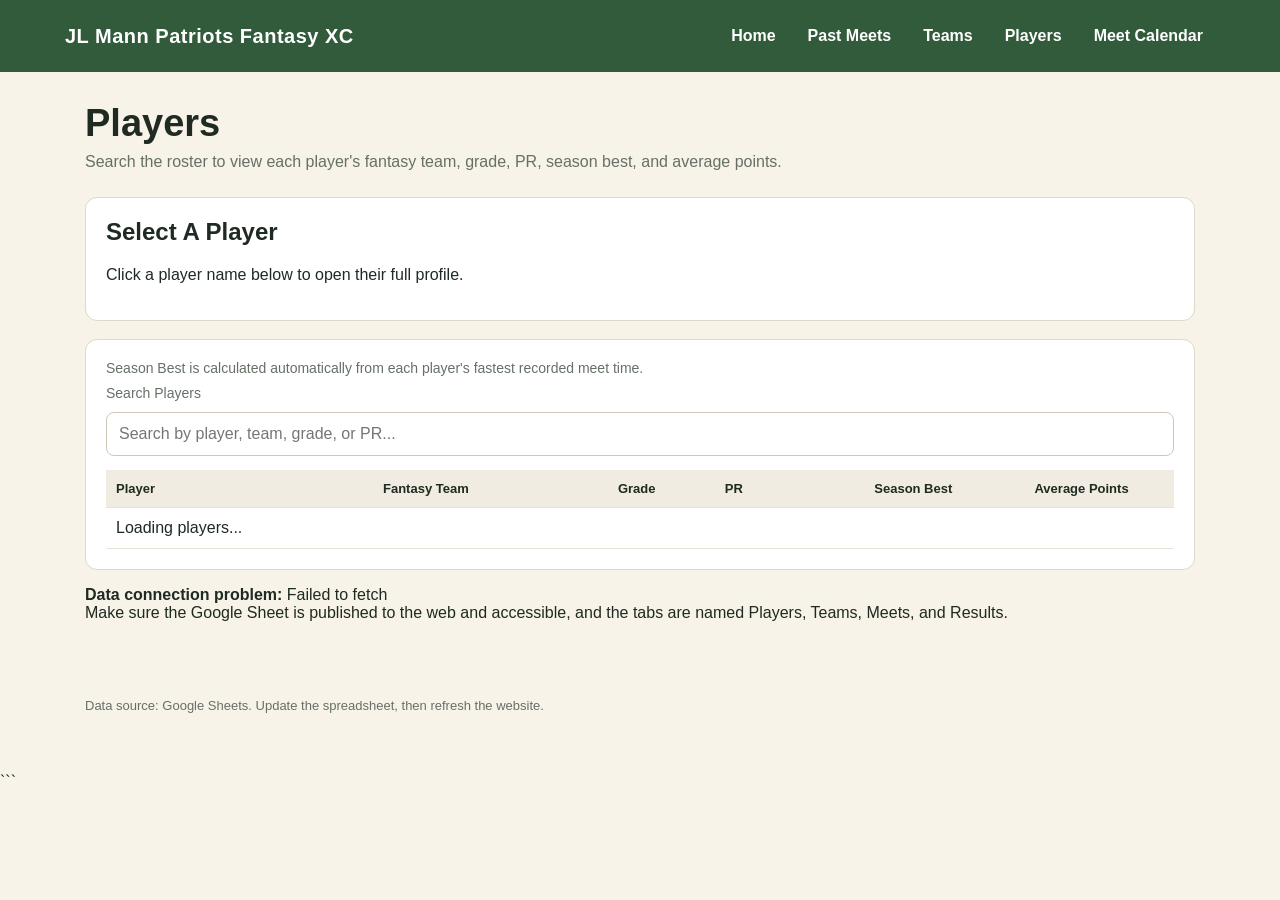
<file: players.html>
<!doctype html>
<html lang="en">

<head>
  <meta charset="utf-8">
  <meta name="viewport" content="width=device-width, initial-scale=1">

  <title>JL Mann Patriots Fantasy XC - Players</title>

  <link rel="stylesheet" href="styles.css">
  <script src="site.js" defer></script>

  <style>
    /* Players table */
    .players-table {
      min-width: 780px;
      table-layout: fixed;
    }

    .players-table th,
    .players-table td {
      vertical-align: middle;
    }

    .players-table th:nth-child(1),
    .players-table td:nth-child(1) {
      width: 25%;
    }

    .players-table th:nth-child(2),
    .players-table td:nth-child(2) {
      width: 22%;
    }

    .players-table th:nth-child(3),
    .players-table td:nth-child(3) {
      width: 10%;
    }

    .players-table th:nth-child(4),
    .players-table td:nth-child(4) {
      width: 14%;
    }

    .players-table th:nth-child(5),
    .players-table td:nth-child(5) {
      width: 15%;
    }

    .players-table th:nth-child(6),
    .players-table td:nth-child(6) {
      width: 14%;
    }

    .players-table td:nth-child(2) {
      font-weight: 700;
    }

    .players-table td:nth-child(3),
    .players-table td:nth-child(4),
    .players-table td:nth-child(5),
    .players-table td:nth-child(6) {
      white-space: nowrap;
    }

    /* Keep the player profile table readable */
    .profile-table {
      min-width: 650px;
    }

    .profile-table th,
    .profile-table td {
      vertical-align: middle;
    }

    /* Better mobile behavior */
    @media (max-width: 800px) {
      .players-table {
        min-width: 760px;
      }
    }
  </style>
</head>

<body>

  <header>
    <div class="nav">

      <div class="brand">
        JL Mann Patriots Fantasy XC
      </div>

      <nav class="navlinks">
        <a href="index.html">Home</a>
        <a href="past-meets.html">Past Meets</a>
        <a href="teams.html">Teams</a>
        <a href="players.html">Players</a>
        <a href="meet-calendar.html">Meet Calendar</a>
      </nav>

    </div>
  </header>


  <main>

    <!-- Page Header -->
    <section class="hero">
      <h1>Players</h1>

      <p>
        Search the roster to view each player's fantasy team,
        grade, PR, season best, and average points.
      </p>
    </section>


    <!-- Player Profile -->
    <section
      id="profile"
      class="panel"
    >
      <h2>Select A Player</h2>

      <p>
        Click a player name below to open their full profile.
      </p>
    </section>


    <!-- Player List -->
    <section class="panel">

      <p class="muted-note">
        Season Best is calculated automatically from each player's
        fastest recorded meet time.
      </p>


      <label
        for="player-search"
        class="muted-note"
      >
        Search Players
      </label>

      <input
        id="player-search"
        class="search"
        type="search"
        placeholder="Search by player, team, grade, or PR..."
        autocomplete="off"
      >


      <div class="table-wrap">

        <table class="players-table">

          <colgroup>
            <col style="width:25%">
            <col style="width:22%">
            <col style="width:10%">
            <col style="width:14%">
            <col style="width:15%">
            <col style="width:14%">
          </colgroup>

          <thead>
            <tr>
              <th>Player</th>
              <th>Fantasy Team</th>
              <th>Grade</th>
              <th>PR</th>
              <th>Season Best</th>
              <th>Average Points</th>
            </tr>
          </thead>

          <tbody id="player-rows">
            <tr>
              <td colspan="6">
                Loading players...
              </td>
            </tr>
          </tbody>

        </table>

      </div>

    </section>


    <!-- Data Error -->
    <p data-error></p>

  </main>


  <footer>
    Data source: Google Sheets. Update the spreadsheet, then refresh the website.
  </footer>

</body>

</html>
```
</file>
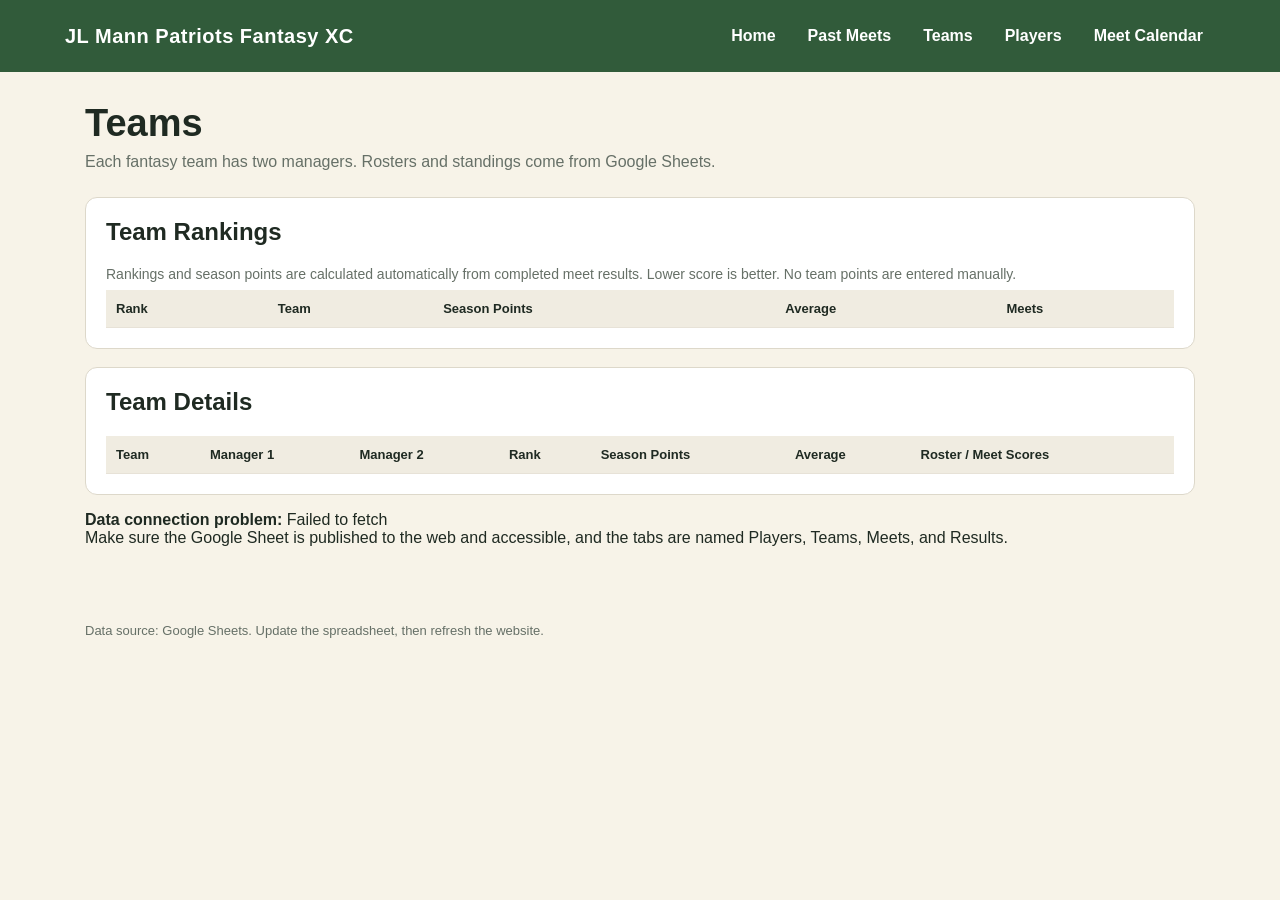
<file: teams.html>
<!doctype html>
<html lang="en">
<head><meta charset="utf-8"><meta name="viewport" content="width=device-width,initial-scale=1">
<title>JL Mann Patriots Fantasy XC</title><link rel="stylesheet" href="styles.css"><script src="site.js" defer></script></head>
<body><header><div class="nav"><div class="brand">JL Mann Patriots Fantasy XC</div>
<nav class="navlinks"><a href="index.html">Home</a><a href="past-meets.html">Past Meets</a><a href="teams.html">Teams</a><a href="players.html">Players</a><a href="meet-calendar.html">Meet Calendar</a></nav>
</div></header><main>
<section class="hero"><h1>Teams</h1><p>Each fantasy team has two managers. Rosters and standings come from Google Sheets.</p></section>
<section class="panel">
<h2>Team Rankings</h2>
<p class="muted-note">Rankings and season points are calculated automatically from completed meet results. Lower score is better. No team points are entered manually.</p>
<div class="table-wrap"><table><thead><tr><th>Rank</th><th>Team</th><th>Season Points</th><th>Average</th><th>Meets</th></tr></thead>
<tbody id="team-ranking-rows"></tbody></table></div>
</section>
<section class="panel">
<h2>Team Details</h2>
<div class="table-wrap"><table><thead><tr><th>Team</th><th>Manager 1</th><th>Manager 2</th><th>Rank</th><th>Season Points</th><th>Average</th><th>Roster / Meet Scores</th></tr></thead>
<tbody id="team-rows"></tbody></table></div>
</section><p data-error></p>
</main><footer>Data source: Google Sheets. Update the spreadsheet, then refresh the website.</footer></body></html>
</file>
<file: styles.css>
:root{--green:#315b3a;--cream:#f7f3e8;--gold:#b99a5b;--ink:#1f2a22;--muted:#667067;--white:#fff}
*{box-sizing:border-box}body{margin:0;background:var(--cream);color:var(--ink);font-family:Arial,Helvetica,sans-serif}
header{background:var(--green);color:white;padding:18px 24px;position:sticky;top:0;z-index:10}
.nav{max-width:1150px;margin:auto;display:flex;align-items:center;justify-content:space-between;gap:20px}
.brand{font-weight:800;letter-spacing:.5px;font-size:20px}.navlinks{display:flex;gap:8px;flex-wrap:wrap}
.navlinks a{color:white;text-decoration:none;padding:9px 12px;border-radius:7px;font-weight:700}.navlinks a:hover{background:rgba(255,255,255,.12)}
main{max-width:1150px;margin:0 auto;padding:30px 20px}.hero{margin-bottom:26px}.hero h1{margin:0 0 8px;font-size:38px}.hero p{margin:0;color:var(--muted)}
.grid{display:grid;grid-template-columns:repeat(4,1fr);gap:14px}.card{background:white;border:1px solid #ddd8ca;border-radius:12px;padding:18px}.label{font-size:12px;text-transform:uppercase;color:var(--muted);font-weight:800}.value{font-size:25px;font-weight:800;margin-top:7px}
.panel{background:white;border:1px solid #ddd8ca;border-radius:12px;padding:20px;margin-top:18px}.panel h2{margin-top:0}
table{width:100%;border-collapse:collapse}th,td{text-align:left;padding:11px 10px;border-bottom:1px solid #e7e2d7}th{background:#f0ece1;font-size:13px}
a.player-link{color:var(--green);font-weight:800;text-decoration:none}.player-link:hover{text-decoration:underline}
.search{width:100%;padding:12px;border:1px solid #cfc8b8;border-radius:8px;font-size:16px;margin:10px 0 14px}
.badge{display:inline-block;padding:5px 8px;border-radius:999px;background:#eee8d9;font-size:12px;font-weight:800}
footer{max-width:1150px;margin:30px auto;padding:0 20px 30px;color:var(--muted);font-size:13px}
.mobile-note{display:none}
@media(max-width:800px){.grid{grid-template-columns:repeat(2,1fr)}.nav{align-items:flex-start;flex-direction:column}.navlinks{width:100%}.navlinks a{padding-left:0}.hero h1{font-size:30px}}
@media(max-width:520px){main{padding:22px 14px}.grid{grid-template-columns:1fr}.hero h1{font-size:27px}table{font-size:14px}th,td{padding:9px 6px}.mobile-note{display:block}}

.table-wrap{overflow-x:auto}
.profile-heading{display:flex;align-items:center;justify-content:space-between;gap:15px}
.profile-heading h2{margin:0 0 4px}.profile-heading p{margin:0;color:var(--muted)}
.back-link{color:var(--green);font-weight:800;text-decoration:none;white-space:nowrap}
.profile-meets{margin-top:18px}.profile-meets h3{margin-top:0}
@media(max-width:700px){.profile-heading{align-items:flex-start;flex-direction:column}}

.team-scores{display:grid;gap:12px}.team-score{border:1px solid #ddd8ca;border-radius:12px;padding:14px;background:#faf8f2}.team-score-head{display:flex;justify-content:space-between;gap:12px}.formula{font-size:1.1rem;font-weight:800;margin:7px 0}.team-runners{color:var(--muted);line-height:1.5}.muted-note{color:var(--muted);font-size:14px;margin:0 0 8px}@media(max-width:700px){.team-score-head{flex-direction:column}}

.team-history{margin-top:8px;color:var(--muted);font-size:13px;line-height:1.5}
.panel h3{margin-bottom:10px}
</file>
